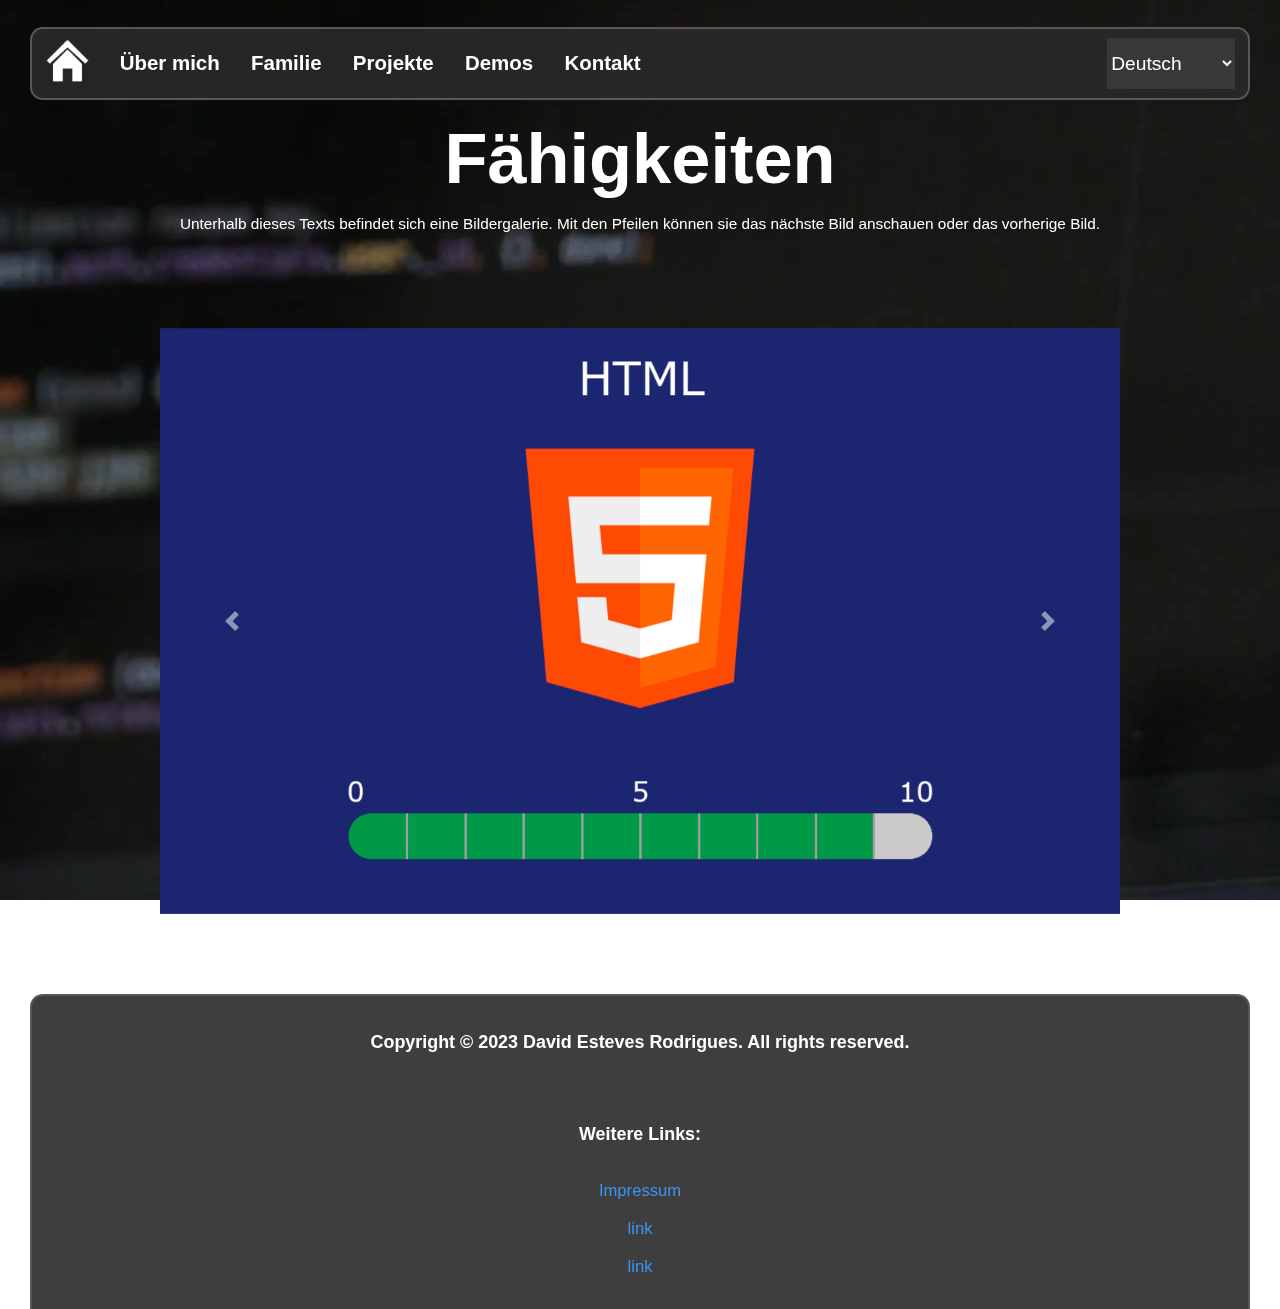
<file: faehigkeiten.html>
<!DOCTYPE html>
<html lang="en">

<head>
    <title>Fähigkeiten</title>
    <link rel="stylesheet" href="bootstrap.min.css">
    <link rel="stylesheet" href="styles.css">
    <meta name="viewport" content="width=device-width, initial-scale=1.0">
    <meta charset="UTF-8">
</head>

<body>

    <!--background video-->
    <video autoplay muted loop>
        <source src="./vid/coding_background.mp4" type="video/mp4">
    </video>

    <!--navbar-->
    <div id="navbar">
        <nav>
            <ul>

                <!--hamburger menu to open navbar on the left-->
                <li id="hamburger_menu" onclick="open_links()"><img src="img/hamburger.png" alt="Hamburger Menu"></li>

                <!--house imgage to go back to index.html-->
                <li class="links"><a href="index.html">
                        <h2><img src="img/home.png" alt="Home" class="home"></h2>
                    </a></li>

                <!--page-->
                <li class="links">
                    <a href="ueber_mich.html">
                        <h2>
                            <span class="de">Über mich</span>
                            <span class="fr">À propos de moi</span>
                            <span class="en">About me</span>
                        </h2>
                    </a>
                </li>

                <!--page-->
                <li class="links">
                    <a href="familie.html">
                        <h2>
                            <span class="de">Familie</span>
                            <span class="fr">Famille</span>
                            <span class="en">Family</span>
                        </h2>
                    </a>
                </li>

                <!--page-->
                <li class="links">
                    <a href="projekte.html">
                        <h2>
                            <span class="de">Projekte</span>
                            <span class="fr">Projets</span>
                            <span class="en">Projects</span>
                        </h2>
                    </a>
                </li>

                <!--page-->
                <li class="links">
                    <a href="demos.html">
                        <h2>
                            <span class="de">Demos</span>
                            <span class="fr">Démos</span>
                            <span class="en">Demos</span>
                        </h2>
                    </a>
                </li>

                <!--page-->
                <li class="links">
                    <a href="kontakt.html">
                        <h2>
                            <span class="de">Kontakt</span>
                            <span class="fr">Contact</span>
                            <span class="en">Contact</span>
                        </h2>
                    </a>
                </li>

                <!--language selector-->
                <li class="lang">
                    <select id="lang" name="lang" onChange="changeLang(this.options[this.selectedIndex].value)">
                        <option value="de" selected>Deutsch</option>
                        <option value="fr">Français</option>
                        <option value="en">English</option>
                    </select>
                </li>
            </ul>
        </nav>
    </div>

    <!--navbar for smaller devices-->
    <div id="menu_display">
        <nav id="side_navbar">
            <ul>

                <!--hamburger menu to open navbar on the left-->
                <li id="close_button" onclick="close_links()"><img src="img/close_icon.png" alt="Schliessen"></li>

                <!--house imgage to go back to index.html-->
                <li class="links"><a href="index.html">
                        <h2><img src="img/home.png" alt="Home" class="home"></h2>
                    </a></li>

                <!--page-->
                <li>
                    <a href="ueber_mich.html">
                        <h2>
                            <span class="de">Über mich</span>
                            <span class="fr">À propos de moi</span>
                            <span class="en">About me</span>
                        </h2>
                    </a>
                </li>

                <!--page-->
                <li>
                    <a href="familie.html">
                        <h2>
                            <span class="de">Familie</span>
                            <span class="fr">Famille</span>
                            <span class="en">Family</span>
                        </h2>
                    </a>
                </li>

                <!--page-->
                <li>
                    <a href="projekte.html">
                        <h2>
                            <span class="de">Projekte</span>
                            <span class="fr">Projets</span>
                            <span class="en">Projects</span>
                        </h2>
                    </a>
                </li>

                <!--page-->
                <li>
                    <a href="demos.html">
                        <h2>
                            <span class="de">Demos</span>
                            <span class="fr">Démos</span>
                            <span class="en">Demos</span>
                        </h2>
                    </a>
                </li>

                <!--page-->
                <li>
                    <a href="kontakt.html">
                        <h2>
                            <span class="de">Kontakt</span>
                            <span class="fr">Contact</span>
                            <span class="en">Contact</span>
                        </h2>
                    </a>
                </li>
            </ul>
        </nav>
    </div>

    <!--impressum-->
    <div id="impressum_shadow">
        <div id="impressum">
            <img onclick="close_impressum()" src="img/close_icon.png" alt="Schliessen">
            <h1 style="clear: both;">Impressum</h1>
            <h2>Diensteanbieter</h2>
            <p>David Esteves Rodrigues</p>
            <p>Müntschemiergasse 3</p>
            <p>3232</p>
            <p>Schweiz</p>
            <h2>Kontaktmöglichkeiten</h2>
            <p>E-Mail-Adresse:</p>
            <p><a href="mailto:david.estevesrodrigues@bwdbern.ch"
                    style="text-decoration: none; color: #3b93f7;">david.estevesrodrigues@bwdbern.ch</a></p><br>
            <p>Telefon:</p>
            <p><a href="tel:0798704446" style="text-decoration: none; color: #3b93f7;">0798704446</a></p>
        </div>
    </div>
    <main>

        <!--title-->
        <h1>
            <span class="de">Fähigkeiten</span>
            <span class="fr">Compétences</span>
            <span class="en">Skills</span>
        </h1>

        <!--text-->
        <p>
            <span class="de">Unterhalb dieses Texts befindet sich eine Bildergalerie. Mit den Pfeilen können sie das
                nächste Bild anschauen oder das vorherige Bild.</span>
            <span class="fr">Sous ce texte se trouve une galerie d'images. Avec les flèches, vous pouvez regarder
                l'image suivante ou l'image précédente.</span>
            <span class="en">Below this text is a picture gallery. With the arrows you can look at the next picture or
                the previous picture.</span>
        </p>

        <!--image gallery-->
        <div id="carouselExampleControls" class="carousel slide w-75" data-ride="carousel"
            style="display: block; margin: 5em auto">
            <div class="carousel-inner">

                <!--image-->
                <div class="carousel-item active">
                    <img class="d-block w-100" src="img/skill_1.png" alt="First slide">
                </div>

                <!--image-->
                <div class="carousel-item">
                    <img class="d-block w-100" src="img/skill_2.png" alt="Second slide">
                </div>

                <!--image-->
                <div class="carousel-item">
                    <img class="d-block w-100" src="img/skill_3.png" alt="Third slide">
                </div>

                <!--image-->
                <div class="carousel-item">
                    <img class="d-block w-100" src="img/skill_4.png" alt="fourth slide">
                </div>

                <!--previous image button-->
            </div>
            <a class="carousel-control-prev" href="#carouselExampleControls" role="button" data-slide="prev">
                <span class="carousel-control-prev-icon" aria-hidden="true"></span>
                <span class="sr-only">Previous</span>
            </a>

            <!--next image button-->
            <a class="carousel-control-next" href="#carouselExampleControls" role="button" data-slide="next">
                <span class="carousel-control-next-icon" aria-hidden="true"></span>
                <span class="sr-only">Next</span>
            </a>
        </div>
    </main>

    <!--footer-->
    <footer>
        <h2>Copyright © 2023 David Esteves Rodrigues. All rights reserved.</h2>

        <!--links-->
        <h2>
            <span class="de">Weitere Links:</span>
            <span class="fr">Plus de liens :</span>
            <span class="en">More links:</span>
        </h2>
        <a onclick="open_impressum()" style="cursor: pointer;">Impressum</a><br><br>
        <a href="javascript:void(0)">link</a><br><br>
        <a href="javascript:void(0)">link</a>
    </footer>
    <script src="javascript.js"></script>
    <script src="https://code.jquery.com/jquery-3.2.1.slim.min.js"
        integrity="sha384-KJ3o2DKtIkvYIK3UENzmM7KCkRr/rE9/Qpg6aAZGJwFDMVNA/GpGFF93hXpG5KkN"
        crossorigin="anonymous"></script>
    <script src="https://cdn.jsdelivr.net/npm/popper.js@1.12.9/dist/umd/popper.min.js"
        integrity="sha384-ApNbgh9B+Y1QKtv3Rn7W3mgPxhU9K/ScQsAP7hUibX39j7fakFPskvXusvfa0b4Q"
        crossorigin="anonymous"></script>
    <script src="https://cdn.jsdelivr.net/npm/bootstrap@4.0.0/dist/js/bootstrap.min.js"
        integrity="sha384-JZR6Spejh4U02d8jOt6vLEHfe/JQGiRRSQQxSfFWpi1MquVdAyjUar5+76PVCmYl"
        crossorigin="anonymous"></script>
</body>

</html>
</file>
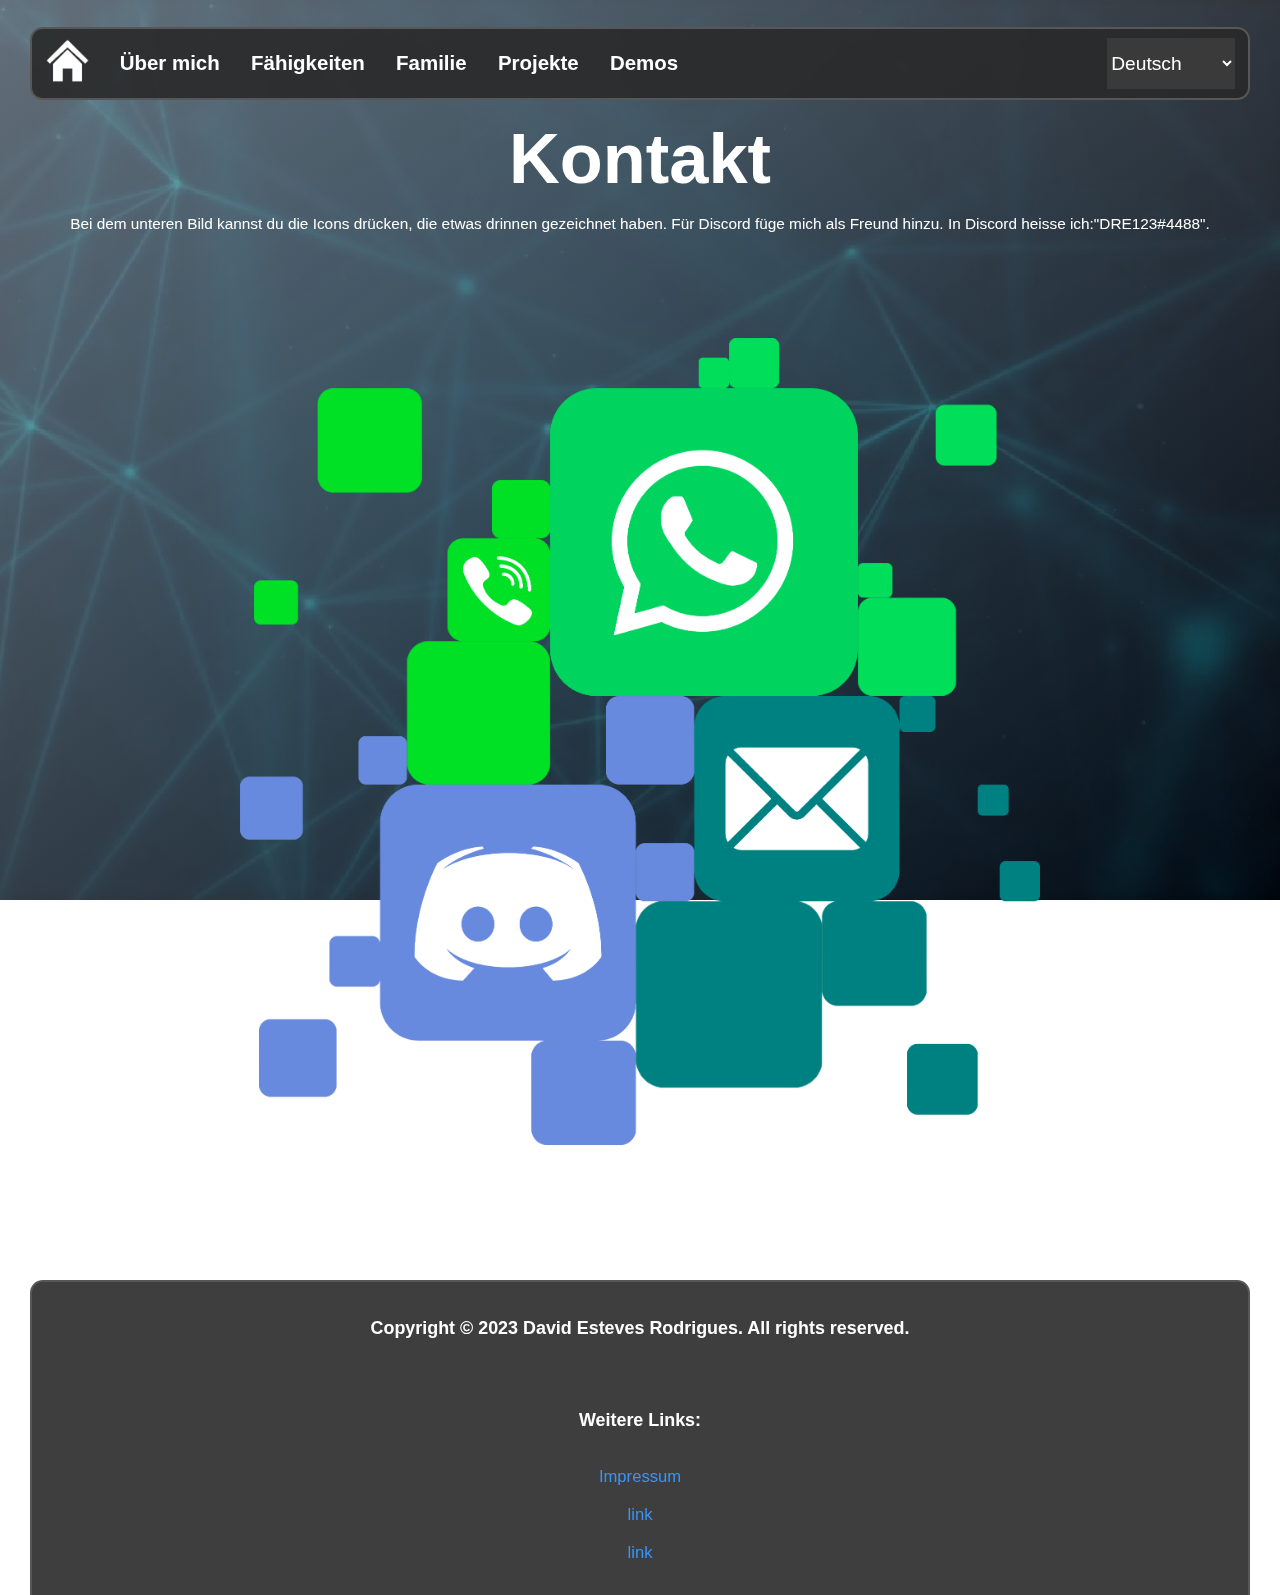
<file: kontakt.html>
<!DOCTYPE html>
<html lang="en">

<head>
    <title>Kontakt</title>
    <link rel="stylesheet" href="styles.css">
    <meta name="viewport" content="width=device-width, initial-scale=1.0">
    <meta charset="UTF-8">
</head>

<body>

    <!--background video-->
    <video autoplay muted loop style="opacity: 0.3;">
        <source src="./vid/kontakt_background.mp4" type="video/mp4">
    </video>

    <!--navbar-->
    <div id="navbar">
        <nav>
            <ul>

                <!--hamburger menu to open navbar on the left-->
                <li id="hamburger_menu" onclick="open_links()"><img src="img/hamburger.png" alt="Hamburger Menu"></li>

                <!--house imgage to go back to index.html-->
                <li class="links"><a href="index.html">
                        <h2><img src="img/home.png" alt="Home" class="home"></h2>
                    </a></li>

                <!--page-->
                <li class="links">
                    <a href="ueber_mich.html">
                        <h2>
                            <span class="de">Über mich</span>
                            <span class="fr">À propos de moi</span>
                            <span class="en">About me</span>
                        </h2>
                    </a>
                </li>

                <!--page-->
                <li class="links">
                    <a href="faehigkeiten.html">
                        <h2>
                            <span class="de">Fähigkeiten</span>
                            <span class="fr">Compétences</span>
                            <span class="en">Skills</span>
                        </h2>
                    </a>
                </li>

                <!--page-->
                <li class="links">
                    <a href="familie.html">
                        <h2>
                            <span class="de">Familie</span>
                            <span class="fr">Famille</span>
                            <span class="en">Family</span>
                        </h2>
                    </a>
                </li>

                <!--page-->
                <li class="links">
                    <a href="projekte.html">
                        <h2>
                            <span class="de">Projekte</span>
                            <span class="fr">Projets</span>
                            <span class="en">Projects</span>
                        </h2>
                    </a>
                </li>

                <!--page-->
                <li class="links">
                    <a href="demos.html">
                        <h2>
                            <span class="de">Demos</span>
                            <span class="fr">Démos</span>
                            <span class="en">Demos</span>
                        </h2>
                    </a>
                </li>

                <!--language selector-->
                <li class="lang">
                    <select id="lang" name="lang" onChange="changeLang(this.options[this.selectedIndex].value)">
                        <option value="de" selected>Deutsch</option>
                        <option value="fr">Français</option>
                        <option value="en">English</option>
                    </select>
                </li>
            </ul>
        </nav>
    </div>

    <!--navbar for smaller devices-->
    <div id="menu_display">
        <nav id="side_navbar">
            <ul>

                <!--X image to close the navbar-->
                <li id="close_button" onclick="close_links()"><img src="img/close_icon.png" alt="Schliessen"></li>

                <!--house image to go back to index.html-->
                <li class="links"><a href="index.html">
                        <h2><img src="img/home.png" alt="Home" class="home"></h2>
                    </a></li>

                <!--page-->
                <li>
                    <a href="ueber_mich.html">
                        <h2>
                            <span class="de">Über mich</span>
                            <span class="fr">À propos de moi</span>
                            <span class="en">About me</span>
                        </h2>
                    </a>
                </li>

                <!--page-->
                <li>
                    <a href="faehigkeiten.html">
                        <h2>
                            <span class="de">Fähigkeiten</span>
                            <span class="fr">Compétences</span>
                            <span class="en">Skills</span>
                        </h2>
                    </a>
                </li>

                <!--page-->
                <li>
                    <a href="familie.html">
                        <h2>
                            <span class="de">Familie</span>
                            <span class="fr">Famille</span>
                            <span class="en">Family</span>
                        </h2>
                    </a>
                </li>

                <!--page-->
                <li>
                    <a href="projekte.html">
                        <h2>
                            <span class="de">Projekte</span>
                            <span class="fr">Projets</span>
                            <span class="en">Projects</span>
                        </h2>
                    </a>
                </li>

                <!--page-->
                <li>
                    <a href="demos.html">
                        <h2>
                            <span class="de">Demos</span>
                            <span class="fr">Démos</span>
                            <span class="en">Demos</span>
                        </h2>
                    </a>
                </li>
            </ul>
        </nav>
    </div>

    <!--impressum-->
    <div id="impressum_shadow">
        <div id="impressum">
            <img onclick="close_impressum()" src="img/close_icon.png" alt="Schliessen">
            <h1 style="clear: both;">Impressum</h1>
            <h2>Diensteanbieter</h2>
            <p>David Esteves Rodrigues</p>
            <p>Müntschemiergasse 3</p>
            <p>3232</p>
            <p>Schweiz</p>
            <h2>Kontaktmöglichkeiten</h2>
            <p>E-Mail-Adresse:</p>
            <p><a href="mailto:david.estevesrodrigues@bwdbern.ch"
                    style="text-decoration: none; color: #3b93f7;">david.estevesrodrigues@bwdbern.ch</a></p><br>
            <p>Telefon:</p>
            <p><a href="tel:0798704446" style="text-decoration: none; color: #3b93f7;">0798704446</a></p>
        </div>
    </div>
    <main>

        <!--title-->
        <h1>
            <span class="de">Kontakt</span>
            <span class="fr">Contact</span>
            <span class="en">Contact</span>
        </h1>

        <!--text-->
        <p>
            <span class="de">Bei dem unteren Bild kannst du die Icons drücken, die etwas drinnen gezeichnet haben. Für
                Discord füge mich als Freund hinzu. In Discord heisse ich:"DRE123#4488".</span>
            <span class="fr">Sur l'image ci-dessous, vous pouvez appuyer sur les icônes qui ont dessiné quelque chose à
                l'intérieur. Ajoutez-moi comme ami pour Discord. Dans Discord, mon nom est : "DRE123#4488".</span>
            <span class="en">On the picture below you can press the icons that have drawn something inside. Add me as a
                friend for Discord. In Discord my name is: "DRE123#4488".</span>
        </p>

        <!--image map for bigger devices-->
        <map name="contactMapPc">
            <area shape="rect" coords="310,50,618,360" href="https://wa.me/0798704446" alt="WhatsApp">
            <area shape="rect" coords="205,200,310,305" href="tel:0798704446" alt="mobil">
            <area shape="rect" coords="455,360,660,560" href="mailto:davidrodriguesDRE@hotmail.com" alt="E-mail">
            <area shape="rect" coords="140,445,395,702" href="https://discord.com/channels/@me" alt="Discord">
        </map>

        <!--image map for smaller devices-->
        <map name="contactMapMobile">
            <area shape="rect" coords="95,15,195,112" href="https://wa.me/0798704446" alt="WhatsApp">
            <area shape="rect" coords="65,60,95,95" href="tel:0798704446" alt="mobil">
            <area shape="rect" coords="140,110,205,175" href="mailto:davidrodriguesDRE@hotmail.com" alt="E-mail">
            <area shape="rect" coords="45,140,125,220" href="https://discord.com/channels/@me" alt="Discord">
        </map>

        <!--images that use map tag-->
        <img src="img/alle_kontakte.png" style="width: 800px;" alt="alle Kontaktmöglichkeiten" usemap="#contactMapPc"
            id="kontakte_small">
        <img src="img/alle_kontakte.png" style="width: 250px;" alt="alle Kontaktmöglichkeiten"
            usemap="#contactMapMobile" id="kontakte_big">

    </main>

    <!--footer-->
    <footer>
        <h2>Copyright © 2023 David Esteves Rodrigues. All rights reserved.</h2>

        <!--links-->
        <h2>
            <span class="de">Weitere Links:</span>
            <span class="fr">Plus de liens :</span>
            <span class="en">More links:</span>
        </h2>
        <a onclick="open_impressum()" style="cursor: pointer;">Impressum</a><br><br>
        <a href="javascript:void(0)">link</a><br><br>
        <a href="javascript:void(0)">link</a>
    </footer>
    <script src="javascript.js"></script>
</body>

</html>
</file>
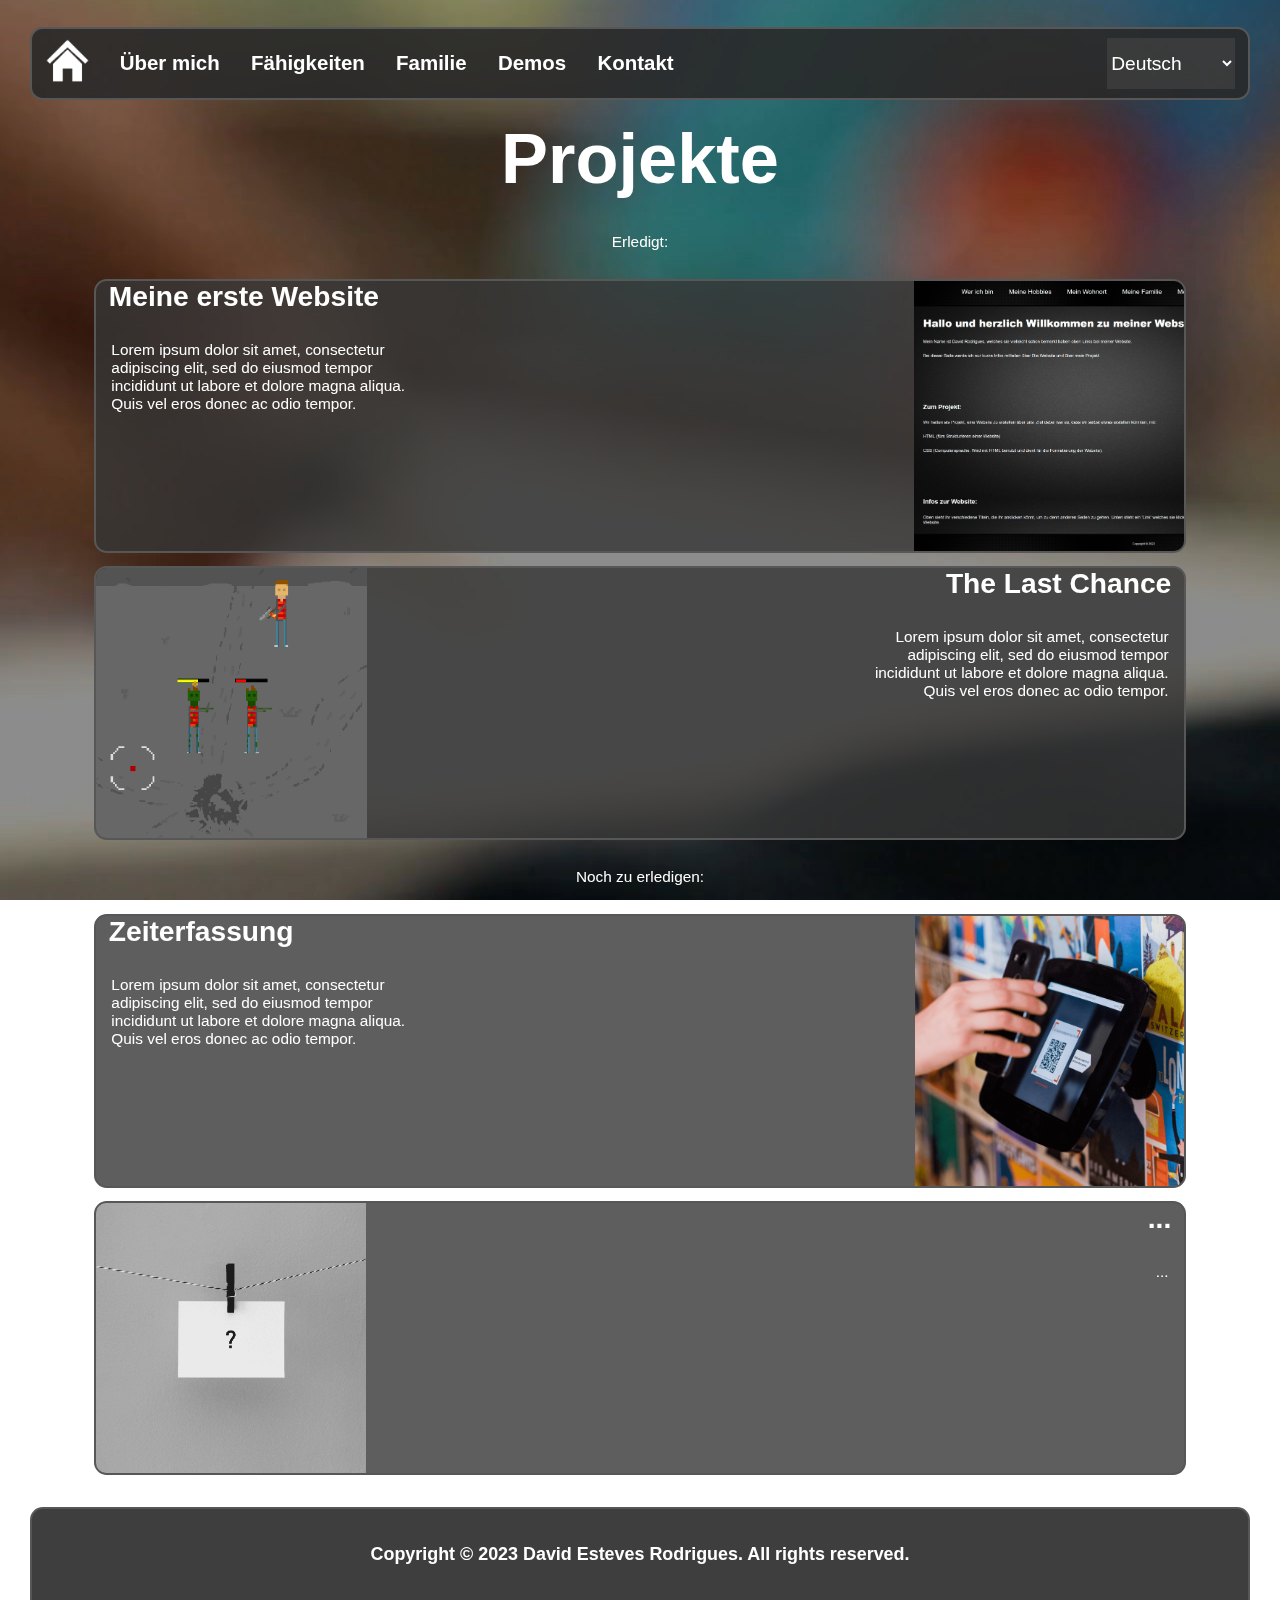
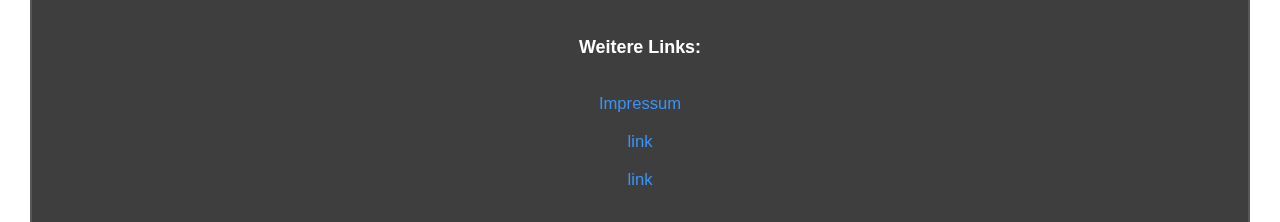
<file: projekte.html>
<!DOCTYPE html>
<html lang="en">

<head>
    <title>Projekte</title>
    <link rel="stylesheet" href="styles.css">
    <meta name="viewport" content="width=device-width, initial-scale=1.0">
    <meta charset="UTF-8">
</head>

<body>

    <!--background video-->
    <video autoplay muted loop>
        <source src="./vid/projekte_background.mp4" type="video/mp4">
    </video>

    <!--navbar-->
    <div id="navbar">
        <nav>
            <ul>

                <!--hamburger menu to open navbar on the left-->
                <li id="hamburger_menu" onclick="open_links()"><img src="img/hamburger.png" alt="Hamburger Menu"></li>

                <!--house imgage to go back to index.html-->
                <li class="links"><a href="index.html">
                        <h2><img src="img/home.png" alt="Home" class="home"></h2>
                    </a></li>

                <!--page-->
                <li class="links">
                    <a href="ueber_mich.html">
                        <h2>
                            <span class="de">Über mich</span>
                            <span class="fr">À propos de moi</span>
                            <span class="en">About me</span>
                        </h2>
                    </a>
                </li>

                <!--page-->
                <li class="links">
                    <a href="faehigkeiten.html">
                        <h2>
                            <span class="de">Fähigkeiten</span>
                            <span class="fr">Compétences</span>
                            <span class="en">Skills</span>
                        </h2>
                    </a>
                </li>

                <!--page-->
                <li class="links">
                    <a href="familie.html">
                        <h2>
                            <span class="de">Familie</span>
                            <span class="fr">Famille</span>
                            <span class="en">Family</span>
                        </h2>
                    </a>
                </li>

                <!--page-->
                <li class="links">
                    <a href="demos.html">
                        <h2>
                            <span class="de">Demos</span>
                            <span class="fr">Démos</span>
                            <span class="en">Demos</span>
                        </h2>
                    </a>
                </li>

                <!--page-->
                <li class="links">
                    <a href="kontakt.html">
                        <h2>
                            <span class="de">Kontakt</span>
                            <span class="fr">Contact</span>
                            <span class="en">Contact</span>
                        </h2>
                    </a>
                </li>

                <!--language selector-->
                <li class="lang">
                    <select id="lang" name="lang" onChange="changeLang(this.options[this.selectedIndex].value)">
                        <option value="de" selected>Deutsch</option>
                        <option value="fr">Français</option>
                        <option value="en">English</option>
                    </select>
                </li>
            </ul>
        </nav>
    </div>

    <!--navbar for smaller devices-->
    <div id="menu_display">
        <nav id="side_navbar">
            <ul>

                <!--X image to close the navbar-->
                <li id="close_button" onclick="close_links()"><img src="img/close_icon.png" alt="Schliessen"></li>

                <!--house image to go back to index.html-->
                <li class="links"><a href="index.html">
                        <h2><img src="img/home.png" alt="Home" class="home"></h2>
                    </a></li>

                <!--page-->
                <li>
                    <a href="ueber_mich.html">
                        <h2>
                            <span class="de">Über mich</span>
                            <span class="fr">À propos de moi</span>
                            <span class="en">About me</span>
                        </h2>
                    </a>
                </li>

                <!--page-->
                <li>
                    <a href="faehigkeiten.html">
                        <h2>
                            <span class="de">Fähigkeiten</span>
                            <span class="fr">Compétences</span>
                            <span class="en">Skills</span>
                        </h2>
                    </a>
                </li>

                <!--page-->
                <li>
                    <a href="familie.html">
                        <h2>
                            <span class="de">Familie</span>
                            <span class="fr">Famille</span>
                            <span class="en">Family</span>
                        </h2>
                    </a>
                </li>

                <!--page-->
                <li>
                    <a href="demos.html">
                        <h2>
                            <span class="de">Demos</span>
                            <span class="fr">Démos</span>
                            <span class="en">Demos</span>
                        </h2>
                    </a>
                </li>

                <!--page-->
                <li>
                    <a href="kontakt.html">
                        <h2>
                            <span class="de">Kontakt</span>
                            <span class="fr">Contact</span>
                            <span class="en">Contact</span>
                        </h2>
                    </a>
                </li>
            </ul>
        </nav>
    </div>

    <!--impressum-->
    <div id="impressum_shadow">
        <div id="impressum">
            <img onclick="close_impressum()" src="img/close_icon.png" alt="Schliessen">
            <h1 style="clear: both;">Impressum</h1>
            <h2>Diensteanbieter</h2>
            <p>David Esteves Rodrigues</p>
            <p>Müntschemiergasse 3</p>
            <p>3232</p>
            <p>Schweiz</p>
            <h2>Kontaktmöglichkeiten</h2>
            <p>E-Mail-Adresse:</p>
            <p><a href="mailto:david.estevesrodrigues@bwdbern.ch"
                    style="text-decoration: none; color: #3b93f7;">david.estevesrodrigues@bwdbern.ch</a></p><br>
            <p>Telefon:</p>
            <p><a href="tel:0798704446" style="text-decoration: none; color: #3b93f7;">0798704446</a></p>
        </div>
    </div>
    <main>

        <!--title-->
        <h1>
            <span class="de">Projekte</span>
            <span class="fr">Projets</span>
            <span class="en">Projects</span>
        </h1>

        <!--section grid-->
        <div class="wide_grid">

            <!--text-->
            <p>
                <span class="de">Erledigt:</span>
                <span class="fr">Fait:</span>
                <span class="en">Done:</span>
            </p>

            <!--section-->
            <section class="left_section">
                <img src="img/meine_erste_website.png" alt="Website">

                <!--title-->
                <h2>
                    <span class="de">Meine erste Website</span>
                    <span class="fr">Mon premier site web</span>
                    <span class="en">My first Website</span>
                </h2>

                <!--text-->
                <p>Lorem ipsum dolor sit amet, consectetur adipiscing elit, sed do eiusmod tempor incididunt ut labore
                    et dolore magna aliqua. Quis vel eros donec ac odio tempor.</p>
            </section>

            <!--section-->
            <section class="right_section">
                <img src="img/the_last_chance.png" alt="Spiel">

                <!--title-->
                <h2>The Last Chance</h2>

                <!--text-->
                <p>Lorem ipsum dolor sit amet, consectetur adipiscing elit, sed do eiusmod tempor incididunt ut labore
                    et dolore magna aliqua. Quis vel eros donec ac odio tempor.</p>
            </section>

            <!--text-->
            <p>
                <span class="de">Noch zu erledigen:</span>
                <span class="fr">À faire:</span>
                <span class="en">To be done:</span>
            </p>

            <!--section-->
            <section class="left_section">
                <img src="img/scanner.png" alt="scanner">

                <!--title-->
                <h2>
                    <span class="de">Zeiterfassung</span>
                    <span class="fr">suivi du temps</span>
                    <span class="en">time tracking</span>
                </h2>
                <p>Lorem ipsum dolor sit amet, consectetur adipiscing elit, sed do eiusmod tempor incididunt ut labore
                    et dolore magna aliqua. Quis vel eros donec ac odio tempor.</p>
            </section>

            <!--section-->
            <section class="right_section">
                <img src="img/leer.png" alt="Leeres Inhalt">

                <!--title-->
                <h2>...</h2>

                <!--text-->
                <p>...</p>
            </section>
        </div>
    </main>

    <!--footer-->
    <footer>
        <h2>Copyright © 2023 David Esteves Rodrigues. All rights reserved.</h2>

        <!--links-->
        <h2>
            <span class="de">Weitere Links:</span>
            <span class="fr">Plus de liens :</span>
            <span class="en">More links:</span>
        </h2>
        <a onclick="open_impressum()" style="cursor: pointer;">Impressum</a><br><br>
        <a href="javascript:void(0)">link</a><br><br>
        <a href="javascript:void(0)">link</a>
    </footer>
    <script src="javascript.js"></script>
</body>

</html>
</file>
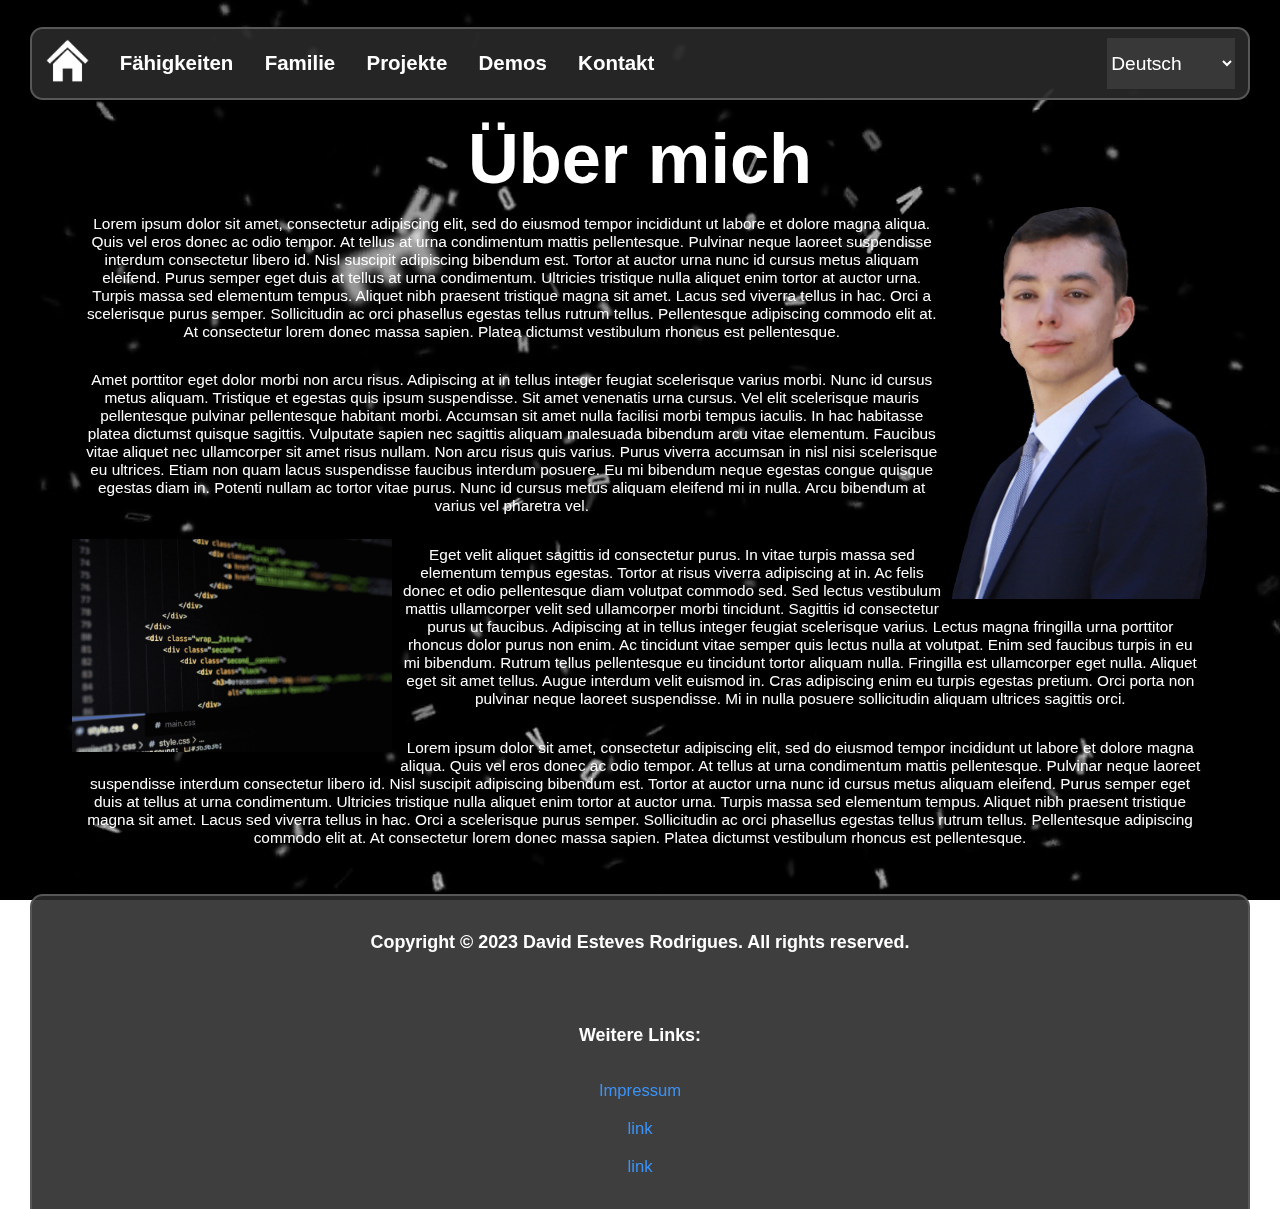
<file: ueber_mich.html>
<!DOCTYPE html>
<html lang="en">

<head>
    <title>Über mich</title>
    <link rel="stylesheet" href="styles.css">
    <meta name="viewport" content="width=device-width, initial-scale=1.0">
    <meta charset="UTF-8">
</head>

<body>

    <!--background video-->
    <video autoplay muted loop>
        <source src="./vid/about_me_background.mp4" type="video/mp4">
    </video>

    <!--navbar-->
    <div id="navbar">
        <nav>
            <ul>

                <!--hamburger menu to open navbar on the left-->
                <li id="hamburger_menu" onclick="open_links()"><img src="img/hamburger.png" alt="Hamburger Menu"></li>

                <!--house imgage to go back to index.html-->
                <li class="links"><a href="index.html">
                        <h2><img src="img/home.png" alt="Home" class="home"></h2>
                    </a></li>

                <!--page-->
                <li class="links">
                    <a href="faehigkeiten.html">
                        <h2>
                            <span class="de">Fähigkeiten</span>
                            <span class="fr">Compétences</span>
                            <span class="en">Skills</span>
                        </h2>
                    </a>
                </li>

                <!--page-->
                <li class="links">
                    <a href="familie.html">
                        <h2>
                            <span class="de">Familie</span>
                            <span class="fr">Famille</span>
                            <span class="en">Family</span>
                        </h2>
                    </a>
                </li>

                <!--page-->
                <li class="links">
                    <a href="projekte.html">
                        <h2>
                            <span class="de">Projekte</span>
                            <span class="fr">Projets</span>
                            <span class="en">Projects</span>
                        </h2>
                    </a>
                </li>

                <!--page-->
                <li class="links">
                    <a href="demos.html">
                        <h2>
                            <span class="de">Demos</span>
                            <span class="fr">Démos</span>
                            <span class="en">Demos</span>
                        </h2>
                    </a>
                </li>

                <!--page-->
                <li class="links">
                    <a href="kontakt.html">
                        <h2>
                            <span class="de">Kontakt</span>
                            <span class="fr">Contact</span>
                            <span class="en">Contact</span>
                        </h2>
                    </a>
                </li>

                <!--language selector-->
                <li class="lang">
                    <select id="lang" name="lang" onChange="changeLang(this.options[this.selectedIndex].value)">
                        <option value="de" selected>Deutsch</option>
                        <option value="fr">Français</option>
                        <option value="en">English</option>
                    </select>
                </li>
            </ul>
        </nav>
    </div>

    <!--navbar for smaller devices-->
    <div id="menu_display">
        <nav id="side_navbar">
            <ul>

                <!--X image to close the navbar-->
                <li id="close_button" onclick="close_links()"><img src="img/close_icon.png" alt="Schliessen"></li>

                <!--house image to go back to index.html-->
                <li class="links"><a href="index.html">
                        <h2><img src="img/home.png" alt="Home" class="home"></h2>
                    </a></li>

                <!--page-->
                <li>
                    <a href="faehigkeiten.html">
                        <h2>
                            <span class="de">Fähigkeiten</span>
                            <span class="fr">Compétences</span>
                            <span class="en">Skills</span>
                        </h2>
                    </a>
                </li>

                <!--page-->
                <li>
                    <a href="familie.html">
                        <h2>
                            <span class="de">Familie</span>
                            <span class="fr">Famille</span>
                            <span class="en">Family</span>
                        </h2>
                    </a>
                </li>

                <!--page-->
                <li>
                    <a href="projekte.html">
                        <h2>
                            <span class="de">Projekte</span>
                            <span class="fr">Projets</span>
                            <span class="en">Projects</span>
                        </h2>
                    </a>
                </li>

                <!--page-->
                <li>
                    <a href="demos.html">
                        <h2>
                            <span class="de">Demos</span>
                            <span class="fr">Démos</span>
                            <span class="en">Demos</span>
                        </h2>
                    </a>
                </li>

                <!--page-->
                <li>
                    <a href="kontakt.html">
                        <h2>
                            <span class="de">Kontakt</span>
                            <span class="fr">Contact</span>
                            <span class="en">Contact</span>
                        </h2>
                    </a>
                </li>
            </ul>
        </nav>
    </div>

    <!--impressum-->
    <div id="impressum_shadow">
        <div id="impressum">
            <img onclick="close_impressum()" src="img/close_icon.png" alt="Schliessen">
            <h1 style="clear: both;">Impressum</h1>
            <h2>Diensteanbieter</h2>
            <p>David Esteves Rodrigues</p>
            <p>Müntschemiergasse 3</p>
            <p>3232</p>
            <p>Schweiz</p>
            <h2>Kontaktmöglichkeiten</h2>
            <p>E-Mail-Adresse:</p>
            <p><a href="mailto:david.estevesrodrigues@bwdbern.ch"
                    style="text-decoration: none; color: #3b93f7;">david.estevesrodrigues@bwdbern.ch</a></p><br>
            <p>Telefon:</p>
            <p><a href="tel:0798704446" style="text-decoration: none; color: #3b93f7;">0798704446</a></p>
        </div>
    </div>
    <main>

        <!--title-->
        <h1>
            <span class="de">Über mich</span>
            <span class="fr">À propos de moi</span>
            <span class="en">About me</span>
        </h1>

        <!--text with image-->
        <div style="max-width: 90%; display: block; margin-left: auto; margin-right: auto;">
            <img class="bild_von_mir" src="img/image_of_me.png" alt="Bild von mir">
            <p>Lorem ipsum dolor sit amet, consectetur adipiscing elit, sed do eiusmod tempor incididunt ut labore et
                dolore magna aliqua. Quis vel eros donec ac odio tempor. At tellus at urna condimentum mattis
                pellentesque. Pulvinar neque laoreet suspendisse interdum consectetur libero id. Nisl suscipit
                adipiscing bibendum est. Tortor at auctor urna nunc id cursus metus aliquam eleifend. Purus semper eget
                duis at tellus at urna condimentum. Ultricies tristique nulla aliquet enim tortor at auctor urna. Turpis
                massa sed elementum tempus. Aliquet nibh praesent tristique magna sit amet. Lacus sed viverra tellus in
                hac. Orci a scelerisque purus semper. Sollicitudin ac orci phasellus egestas tellus rutrum tellus.
                Pellentesque adipiscing commodo elit at. At consectetur lorem donec massa sapien. Platea dictumst
                vestibulum rhoncus est pellentesque.</p>
            <p>Amet porttitor eget dolor morbi non arcu risus. Adipiscing at in tellus integer feugiat scelerisque
                varius morbi. Nunc id cursus metus aliquam. Tristique et egestas quis ipsum suspendisse. Sit amet
                venenatis urna cursus. Vel elit scelerisque mauris pellentesque pulvinar pellentesque habitant morbi.
                Accumsan sit amet nulla facilisi morbi tempus iaculis. In hac habitasse platea dictumst quisque
                sagittis. Vulputate sapien nec sagittis aliquam malesuada bibendum arcu vitae elementum. Faucibus vitae
                aliquet nec ullamcorper sit amet risus nullam. Non arcu risus quis varius. Purus viverra accumsan in
                nisl nisi scelerisque eu ultrices. Etiam non quam lacus suspendisse faucibus interdum posuere. Eu mi
                bibendum neque egestas congue quisque egestas diam in. Potenti nullam ac tortor vitae purus. Nunc id
                cursus metus aliquam eleifend mi in nulla. Arcu bibendum at varius vel pharetra vel.</p>
            <img class="bild_von_code" src="img/code.png" alt="Bild von Code">
            <p>Eget velit aliquet sagittis id consectetur purus. In vitae turpis massa sed elementum tempus egestas.
                Tortor at risus viverra adipiscing at in. Ac felis donec et odio pellentesque diam volutpat commodo sed.
                Sed lectus vestibulum mattis ullamcorper velit sed ullamcorper morbi tincidunt. Sagittis id consectetur
                purus ut faucibus. Adipiscing at in tellus integer feugiat scelerisque varius. Lectus magna fringilla
                urna porttitor rhoncus dolor purus non enim. Ac tincidunt vitae semper quis lectus nulla at volutpat.
                Enim sed faucibus turpis in eu mi bibendum. Rutrum tellus pellentesque eu tincidunt tortor aliquam
                nulla. Fringilla est ullamcorper eget nulla. Aliquet eget sit amet tellus. Augue interdum velit euismod
                in. Cras adipiscing enim eu turpis egestas pretium. Orci porta non pulvinar neque laoreet suspendisse.
                Mi in nulla posuere sollicitudin aliquam ultrices sagittis orci.</p>
            <p>Lorem ipsum dolor sit amet, consectetur adipiscing elit, sed do eiusmod tempor incididunt ut labore et
                dolore magna aliqua. Quis vel eros donec ac odio tempor. At tellus at urna condimentum mattis
                pellentesque. Pulvinar neque laoreet suspendisse interdum consectetur libero id. Nisl suscipit
                adipiscing bibendum est. Tortor at auctor urna nunc id cursus metus aliquam eleifend. Purus semper eget
                duis at tellus at urna condimentum. Ultricies tristique nulla aliquet enim tortor at auctor urna. Turpis
                massa sed elementum tempus. Aliquet nibh praesent tristique magna sit amet. Lacus sed viverra tellus in
                hac. Orci a scelerisque purus semper. Sollicitudin ac orci phasellus egestas tellus rutrum tellus.
                Pellentesque adipiscing commodo elit at. At consectetur lorem donec massa sapien. Platea dictumst
                vestibulum rhoncus est pellentesque.</p>
        </div>
    </main>

    <!--footer-->
    <footer>
        <h2>Copyright © 2023 David Esteves Rodrigues. All rights reserved.</h2>

        <!--links-->
        <h2>
            <span class="de">Weitere Links:</span>
            <span class="fr">Plus de liens :</span>
            <span class="en">More links:</span>
        </h2>
        <a onclick="open_impressum()" style="cursor: pointer;">Impressum</a><br><br>
        <a href="javascript:void(0)">link</a><br><br>
        <a href="javascript:void(0)">link</a>
    </footer>
    <script src="javascript.js"></script>
</body>

</html>
</file>
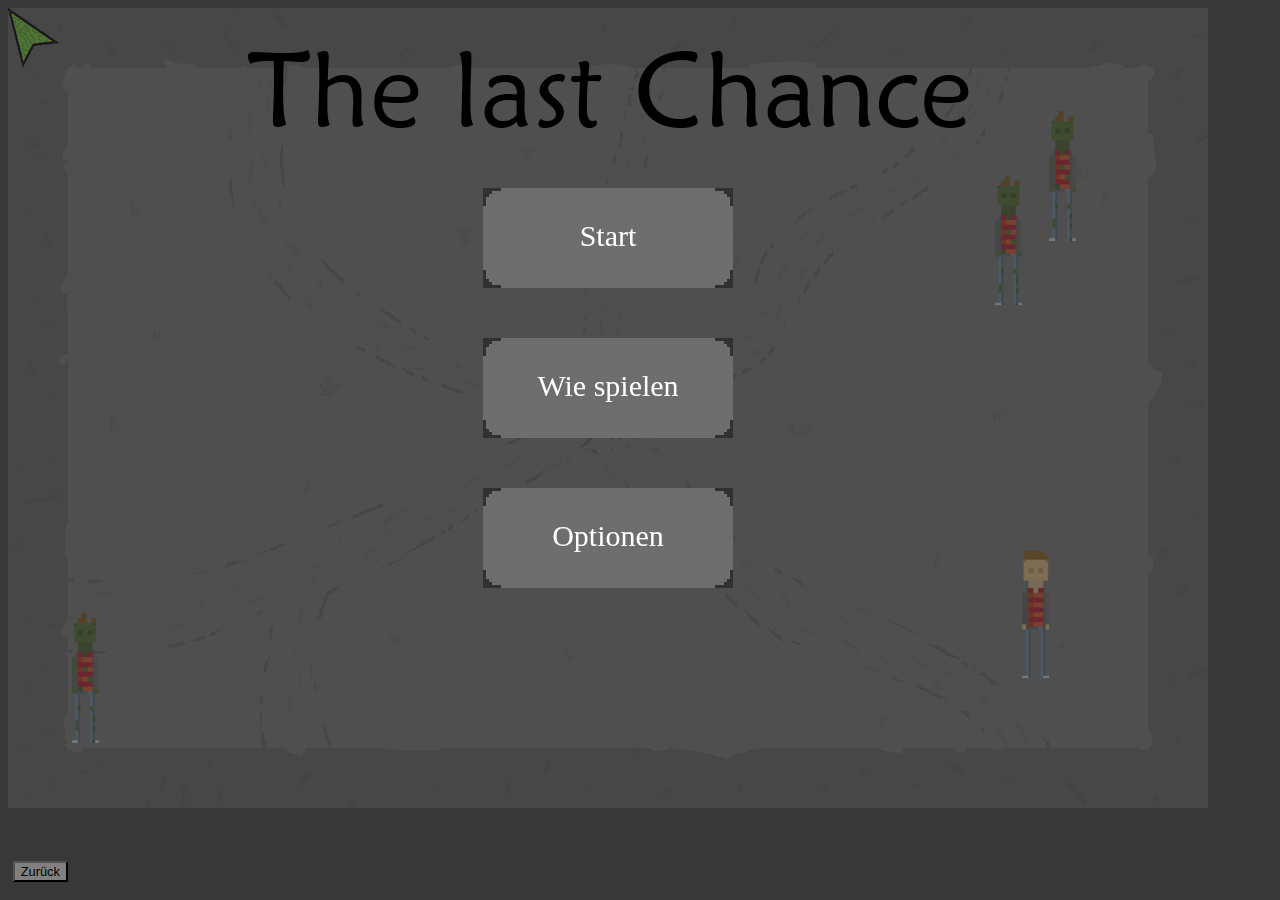
<file: the_last_chance/the_last_chance_html.html>
<!doctype html>
<html>
    <head>
        <meta charset="utf-8">
            <title>the_last_chance_html</title>
        </head>
    <body>
        <style>
            body
            {
                background-color: rgb(56, 56, 56);
            }

            button
            {
                position: absolute;
                bottom: 0;
                left: 0;
                margin-left: 1vw;
                margin-bottom: 2vh;
                background-color: grey;
                border-color: black;
                font-size: 1vw;
            }
        </style>
            <button onclick="go_back()">Zurück</button>
                <span style="display: none;" id='x'></span>
                <span style="display: none;" id='y'></span>
                    <div id="game_object" style="position: relative;">
                        <canvas width="1200px" height="800px" id="background_canvas" style="background: gray; position: absolute; top: 0px; left: 0px;"></canvas>
                        <canvas width="1200px" height="800px" id="main_canvas" style="position: absolute; top: 0px; left: 0px; cursor: none;" onmousemove='mouse("move", event)' onclick='mouse("click", event)'>Doesn't work!</canvas>      
                    </div>
                <script type="text/javascript" src="the_last_chance_js.js"></script>
                <script type="text/javascript" src="../javascript.js"></script>
    </body>
</html>
</file>
<file: styles.css>
@charset "UTF-8";

* {
    font-family: "Roboto", sans-serif;
    /*the font family can be changed in this line (currently using "Geneva")*/
    padding: 0;
    margin: 0;
}

body

/*default grandient color if the video can't be loaded*/
    {
    background: linear-gradient(to left top, rgb(0, 0, 0), rgb(141, 141, 141));
    background-repeat: no-repeat;
    background-attachment: fixed;
}

video

/*sets all the videos into the background & adjusts the size+*/
    {
    z-index: -1;
    position: fixed;
    right: 0;
    bottom: 0;
    min-width: 100%;
    min-height: 100%;
}

ul,
li {
    display: inline;
    vertical-align: middle;
}

li

/*sets a defined space between the li tags (links to go to the other pages)*/
    {
    margin-left: 1vw;
    margin-right: 1vw;
}

map {
    display: inline;
}

h2 {
    color: white;
}

/*underlined animation when hovering a link of the navbar*/

nav span {
    text-decoration: none;
    color: white;
    position: relative;
    font-weight: 700;
}

nav a {
    text-decoration: none;
}

nav a h2 {
    display: inline;
}

nav span::before {
    content: "";
    position: absolute;
    width: 100%;
    height: 0.3vh;
    border-radius: 4px;
    background-color: #adadad;
    bottom: 0;
    transform-origin: right;
    transform: scaleX(0);
    transition: transform 0.3s ease-in-out;
}

nav span:hover::before {
    transform-origin: left;
    transform: scaleX(1);
}

/*underlined animation when hovering a link of the navbar*/

nav

/*the whole navbar is being designed with this class tag "does not apply everything on the other navbar for smaller devices"*/
    {
    display: inline-block;
    background-repeat: no-repeat;
    background-attachment: fixed;
    margin-top: 3vh;
    padding-top: 1vh;
    padding-bottom: 1vh;
    width: 95%;
    background-color: rgba(41, 41, 41, 0.9);
    border-style: solid;
    border-color: rgb(87, 87, 87);
    border-radius: 1vw;
    border-width: 0.2vw;
}

#navbar {
    display: flex;
    justify-content: center;
}

footer

/*the footer is being designed with this class tag*/
    {
    background-repeat: no-repeat;
    background-attachment: fixed;
    margin: auto;
    width: 95%;
    margin-top: 2em;
    padding-bottom: 2em;
    clear: both;
    background-color: rgba(41, 41, 41, 0.9);
    border-style: solid;
    border-color: rgb(87, 87, 87);
    border-width: 0.2vw;
    border-bottom: 0;
    border-top-left-radius: 1vw;
    border-top-right-radius: 1vw;
    text-align: center;
}

.de,
.fr,
.en {
    display: none;
}

#kontakte_big,
#kontakte_small

/*aligns the images that are linked with the map tag to the middle*/
    {
    display: block;
    margin-left: auto;
    margin-right: auto;
    margin-top: 10vh;
    margin-bottom: 15vh;
}

#close_button img:hover {
    cursor: pointer;
}

#hamburger_menu img:hover {
    cursor: pointer;
}

select:hover {
    background-color: rgb(70, 70, 70);
    cursor: pointer;
}

@media only screen and (max-width: 899px)

/*changes the image that uses map tag to its smaller version*/
    {
    #kontakte_small {
        display: none;
        width: 250px;
    }
}

@media only screen and (min-width: 900px)

/*changes the image that uses map tag to its bigger version*/
    {
    #kontakte_big {
        display: none;
        width: 250px;
    }
}

@media only screen and (max-width: 1150px)

/*if the device width is bigger than 1150px, the links on the navbar will disapear and the hamburger menu will be displayed on the top left corner*/
    {
    .links {
        display: none;
    }

    #side_navbar {
        border: none;
        text-align: center;
        width: 100%;
        background: linear-gradient(to top left, rgb(61, 61, 61, 0), rgb(83, 83, 83, 0));
    }

    #side_navbar ul {
        display: inline;
    }

    #side_navbar li {
        display: block;
        margin-top: 2vh;
    }

    #menu_display

    /*this is the navbar for smaller devices "shows itself when the hamburger menu image is clicked (top left). slides from the left"*/
        {
        position: fixed;
        left: 0;
        top: 0;
        height: 100%;
        width: 40vmin;
        background: linear-gradient(to top left, rgb(61, 61, 61), rgb(83, 83, 83));
        transform: translateX(-100%);
        visibility: hidden;
        opacity: 0;
        z-index: 1;
    }
}

@media only screen and (min-width: 1151px)

/*if the device width is smaller than 1151px, the hamburger menu will disapear and the links will be shown on the standard navbar (the one at the top of every page)*/
    {
    #hamburger_menu {
        display: none;
    }

    #menu_display,
    #close_button {
        display: none;
    }

    nav h2 {
        font-size: 1.6vw;
    }
}

@media only screen and (orientation: portrait) {
    .fix_to_bottom

    /*if footer does not remain on bottom of page (this does the trick)*/
        {
        position: absolute;
        bottom: 0;
        left: 0;
        right: 0;
    }

    h1 {
        color: white;
        font-size: 5.5vh;
        margin-top: 2vh;
        text-align: center;
    }

    section

    /*controls all the sections of every page*/
        {
        background-color: rgba(54, 54, 54, 0.8);
        background-repeat: no-repeat;
        background-attachment: fixed;
        width: 65vw;
        height: 65vw;
        margin-top: 1em;
        border-style: solid;
        border-color: rgb(87, 87, 87);
        border-radius: 1vw;
        border-width: 0.2vw;
    }

    section h2

    /*section titles*/
        {
        text-align: center;
        font-size: 3.2vh;
        padding: 1vw;
    }

    .grid

    /*this is the grid where all the sections are located inside (space between the sections can be changed here. Including how many columns there shoud be) "located in 2 pages"*/
        {
        display: grid;
        grid-template-columns: auto;
        /*add more "auto" to this line to have more columns (2 columns = auto, auto)*/
        gap: 1vw;
        /*space between the items (in this case between the sections)*/
        justify-content: center;
        margin-top: 2vh;
    }

    p {
        text-align: center;
        padding: 1em;
        color: white;
        font-size: 2.2vh;
    }

    .box {
        margin: 4vh;
    }

    #img_1,
    #img_2,
    #img_3,
    #img_4,
    #img_5,
    #img_6

    /*all the images are hidden (only in "index.html"). The javascript.js file is responsible to then show the images when the sections on page "index.html" are hovered*/
        {
        display: none;
    }

    .wide_grid section {
        width: 65vw;
        min-height: 80vh;
    }

    .wide_grid img {
        width: 100%;
        border-top-left-radius: 0.8vw;
        border-top-right-radius: 0.8vw;
    }

    #side_navbar h2 {
        font-size: 1.4vh;
    }

    #close_button img {
        width: 2vh;
    }

    .home {
        width: 2.5vh;
    }

    #hamburger_menu img {
        width: 4vh;
    }

    select

    /*this is the select class tag. It controls all the selects that are located on every page (top right. inside of the navbar)*/
        {
        background-color: rgba(70, 70, 70, 0.6);
        color: white;
        border: none;
        font-size: 1.5vh;
        width: 10vh;
        height: 4vh;
    }

    footer h2 {
        padding: 2em;
        font-size: 1.4vh;
    }

    footer a {
        font-size: 1.6vh;
        text-decoration: none;
        color: #3b93f7;
    }

    #impressum h2 {
        padding-top: 1.5em;
        font-size: 2vh;
    }

    #impressum p {
        padding-top: 1em;
        font-size: 1.5vh;
    }

    .bild_von_mir

    /*image located in "ueber_mich.html"*/
        {
        float: right;
        width: 20vh;
        margin: 0.5em;
    }

    .bild_von_code

    /*image located in "ueber_mich.html"*/
        {
        float: left;
        width: 25vh;
        margin: 0.5em;
    }

    .bild_von_profil

    /*image located in "familie.html"*/
        {
        float: left;
        width: 25vh;
        margin: 0.5em;
    }
}

@media only screen and (orientation: landscape) {
    h1 {
        color: white;
        font-size: 5.5vw;
        margin-top: 2vh;
        text-align: center;
    }

    section {
        background-color: rgba(54, 54, 54, 0.8);
        background-repeat: no-repeat;
        background-attachment: fixed;
        width: 25vw;
        height: 25vw;
        border-style: solid;
        border-color: rgb(87, 87, 87);
        border-radius: 1vw;
        border-width: 0.2vw;
    }

    section h2 {
        text-align: center;
        font-size: 2.2vw;
        padding: 1vw;
        padding-top: 0;
    }

    .grid {
        display: grid;
        grid-template-columns: auto auto;
        gap: 1vw;
        justify-content: center;
        margin-top: 2vh;
    }

    /*hover animation for sections*/

    .box {
        transform: scale(1);
        transition-duration: 0.5s;
    }

    .box:hover {
        transform: scale(1.05);
        transition-duration: 0.5s;
    }

    /*hover animation for sections*/

    p {
        text-align: center;
        padding: 1em;
        color: white;
        font-size: 1.2vw;
    }

    .section_image

    /*located in "index.html". Makes an image fit inside the section*/
        {
        position: fixed;
        left: 0;
        top: 0;
        width: 100%;
        height: 100%;
        border-radius: 1vw;
        opacity: 0;
    }

    .demo_image

    /*located in "demos.html". Makes an image fit inside the section*/
        {
        position: fixed;
        left: 0;
        top: 0;
        width: 100%;
        height: 100%;
        border-radius: 1vw;
        opacity: 0.3;
    }

    .wide_grid section {
        width: 85vw;
        height: 30vh;
    }

    .wide_grid img {
        min-width: 17%;
        height: 100%;
    }

    .left_section h2 {
        text-align: left;
    }

    .left_section p {
        text-align: left;
        float: left;
        max-width: 30%;
    }

    .left_section img {
        float: right;
        border-top-right-radius: 0.8vw;
        border-bottom-right-radius: 0.8vw;
    }

    .right_section h2 {
        text-align: right;
    }

    .right_section p {
        float: right;
        text-align: right;
        max-width: 30%;
    }

    .right_section img {
        float: left;
        border-top-left-radius: 0.8vw;
        border-bottom-left-radius: 0.8vw;
    }

    #side_navbar h2 {
        font-size: 2vw;
    }

    #close_button img

    /*"X" button to close the navbar for smaller devices*/
        {
        width: 3vw;
    }

    .home

    /*home button to go back to the Start page ("index.html")*/
        {
        width: 3.5vw;
    }

    #hamburger_menu img

    /*the image button that opens the navbar for smaller devices*/
        {
        width: 3.5vw;
    }

    select {
        background-color: rgba(70, 70, 70, 0.6);
        color: white;
        border: none;
        font-size: 1.5vw;
        width: 10vw;
        height: 4vw;
    }

    footer h2 {
        padding: 2em;
        font-size: 1.4vw;
    }

    footer a {
        font-size: 1.3vw;
        text-decoration: none;
        color: #3b93f7;
    }

    #impressum h2 {
        padding-top: 1.5em;
        font-size: 1.8vw;
    }

    #impressum p {
        padding-top: 1em;
        font-size: 1vw;
    }

    .bild_von_mir

    /*image located in "ueber_mich.html"*/
        {
        float: right;
        width: 20vw;
        margin: 0.5em;
    }

    .bild_von_code

    /*image located in "ueber_mich.html"*/
        {
        float: left;
        width: 25vw;
        margin: 0.5em;
    }

    .bild_von_profil

    /*image located in "familie.html"*/
        {
        float: left;
        width: 14vw;
        margin: 0.5em;
    }
}

.not_compatible {
    visibility: hidden;
}

/*only for "demos.html". checks if the device is mobile or if it is a PC/laptop. If it isn't a PC or a laptop, then a message will apear inside the section saying that the demos can't be opened*/

@media (hover:none),
(hover:on-demand) {
    .mobile_or_pc {
        pointer-events: none;
    }

    .not_compatible {
        visibility: visible;
    }
}

/*only for "demos.html".*/

.lang

/*makes the language selector always float on the right side of the navbar*/
    {
    float: right;
}

.grid a {
    margin: 0;
    text-align: center;
    text-decoration: none;
}

.wide_grid

/*this is the grid that is located in the "projekte.html" page.*/
    {
    display: grid;
    grid-template-columns: auto;
    /*add more "auto" to this line to have more columns (2 columns = auto, auto)*/
    gap: 1vw;
    /*space between the items (in this case between the sections)*/
    justify-content: center;
    margin-top: 2vh;
}

#impressum

/*this is the impressum. It will be displayed as soon as the link on the footer saying "impressum" is clicked (as a modal)*/
    {
    text-align: center;
    width: 70vw;
    height: 90vh;
    position: fixed;
    margin-bottom: auto;
    margin-top: auto;
    margin-left: auto;
    margin-right: auto;
    left: 0;
    right: 0;
    top: 0;
    bottom: 0;
    background-color: rgb(55, 55, 55);
    z-index: 2;
    overflow: auto;
    transform: translateY(-100%);
    visibility: hidden;
}

#impressum img

/*this is the "X" button to close the modal that is showing the impressum*/
    {
    width: 5%;
    float: right;
    margin-top: 1em;
    margin-right: 1em
}

#impressum img:hover {
    cursor: pointer;
}

#impressum_shadow

/*this is the shadow that will appear when the impressum is opened*/
    {
    position: fixed;
    left: 0;
    top: 0;
    width: 100%;
    height: 100%;
    background-color: rgba(55, 55, 55, 0.7);
    z-index: 1;
    opacity: 0;
    visibility: hidden;
}

/*to link the css that is not in the same folder as the html file, use: ../styles.css*/
</file>
